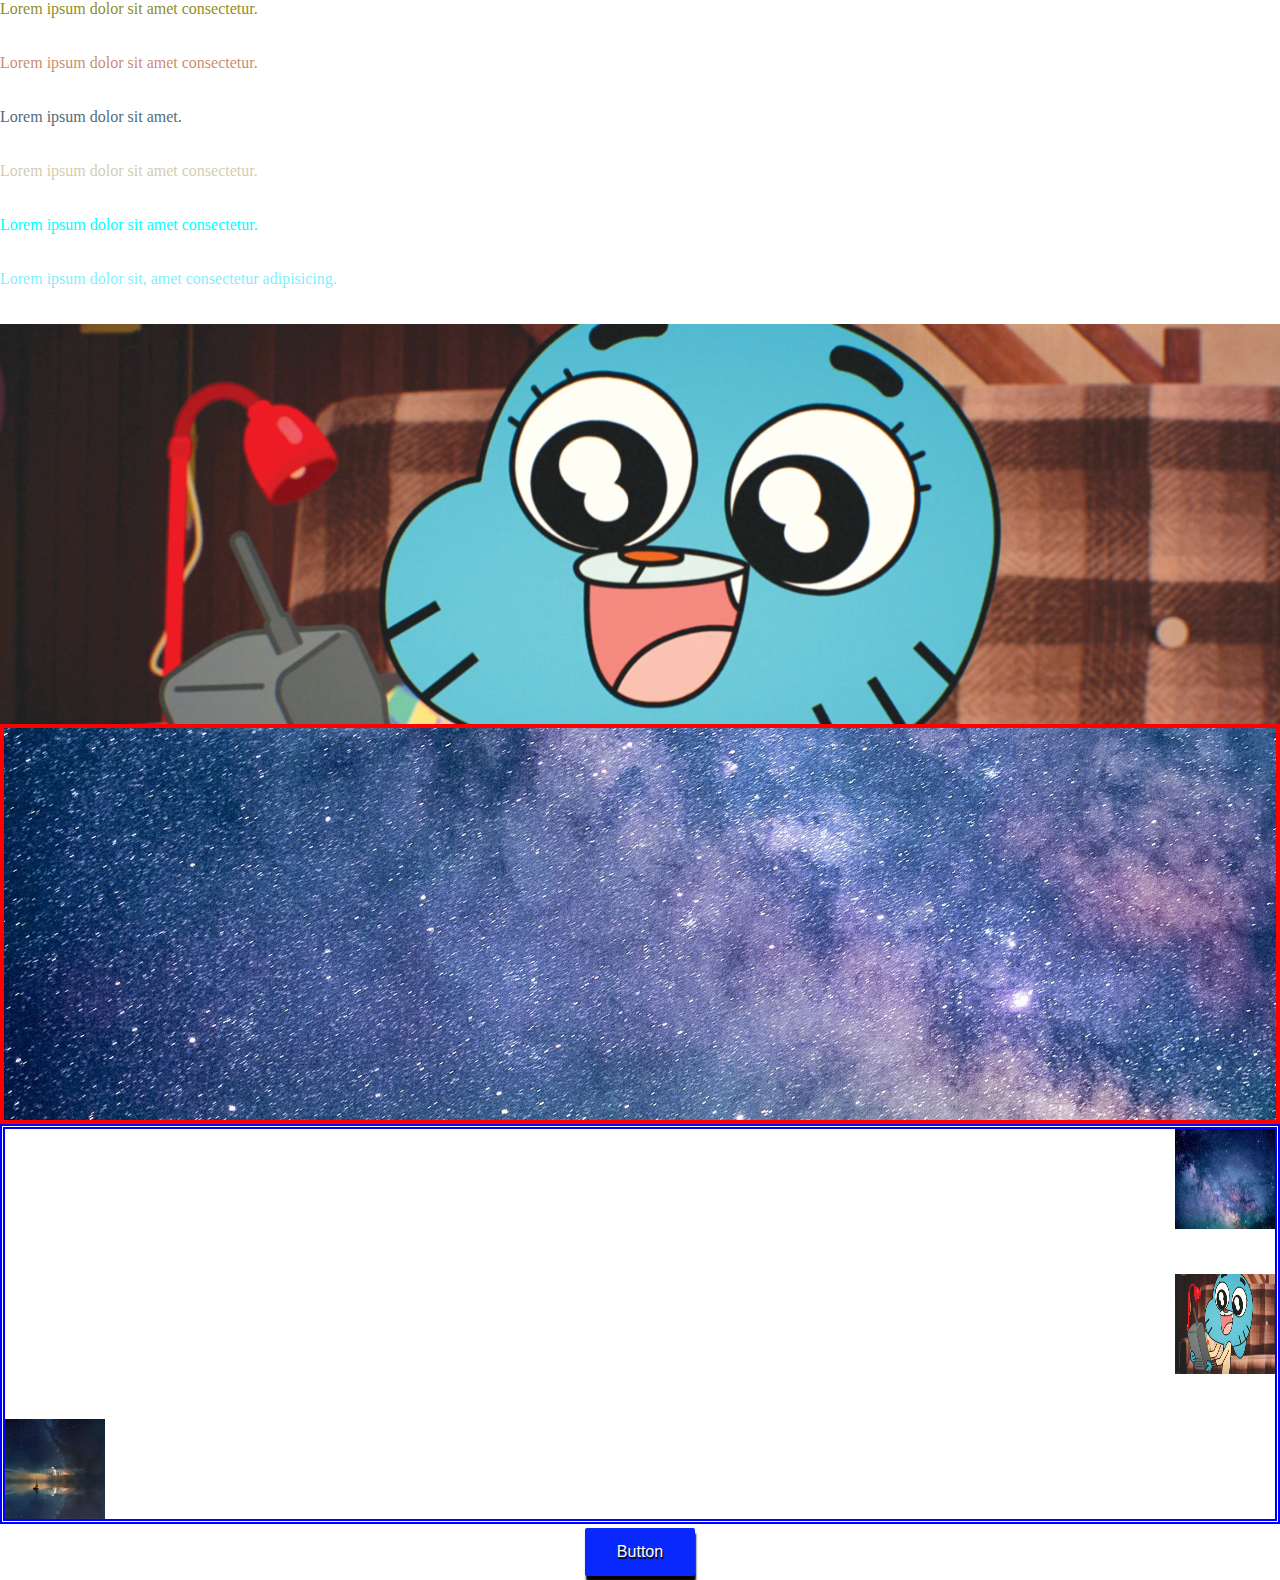
<file: index.html>
<!DOCTYPE html>
<html lang="en">
  <head>
    <title></title>
    <meta charset="UTF-8" />
    <meta name="viewport" content="width=device-width, initial-scale=1" />
    <link rel="stylesheet" href="./assets/css/style.css" />
  </head>
  <body>
    <!-- color type -->
    <div class="color">
      <p class="rgb">Lorem ipsum dolor sit amet consectetur.</p>
      <br /><br />
      <p class="rgba">Lorem ipsum dolor sit amet consectetur.</p>
      <br /><br />
      <p class="hsl">Lorem ipsum dolor sit amet.</p>
      <br /><br />
      <p class="hsla">Lorem ipsum dolor sit amet consectetur.</p>
      <br /><br />
      <p class="hex">Lorem ipsum dolor sit amet consectetur.</p>
      <br /><br />
      <p class="hexo">Lorem ipsum dolor sit, amet consectetur adipisicing.</p>
    </div>
    <br /><br />
    <!-- color type -->
    <!-- background -->
    <div class="bg"></div>
    <div class="border"></div>
    <div class="img"></div>
    <!-- background -->
    <div class="btn">
      <button class="button">Button</button>
    </div>
  </body>
</html>
</file>
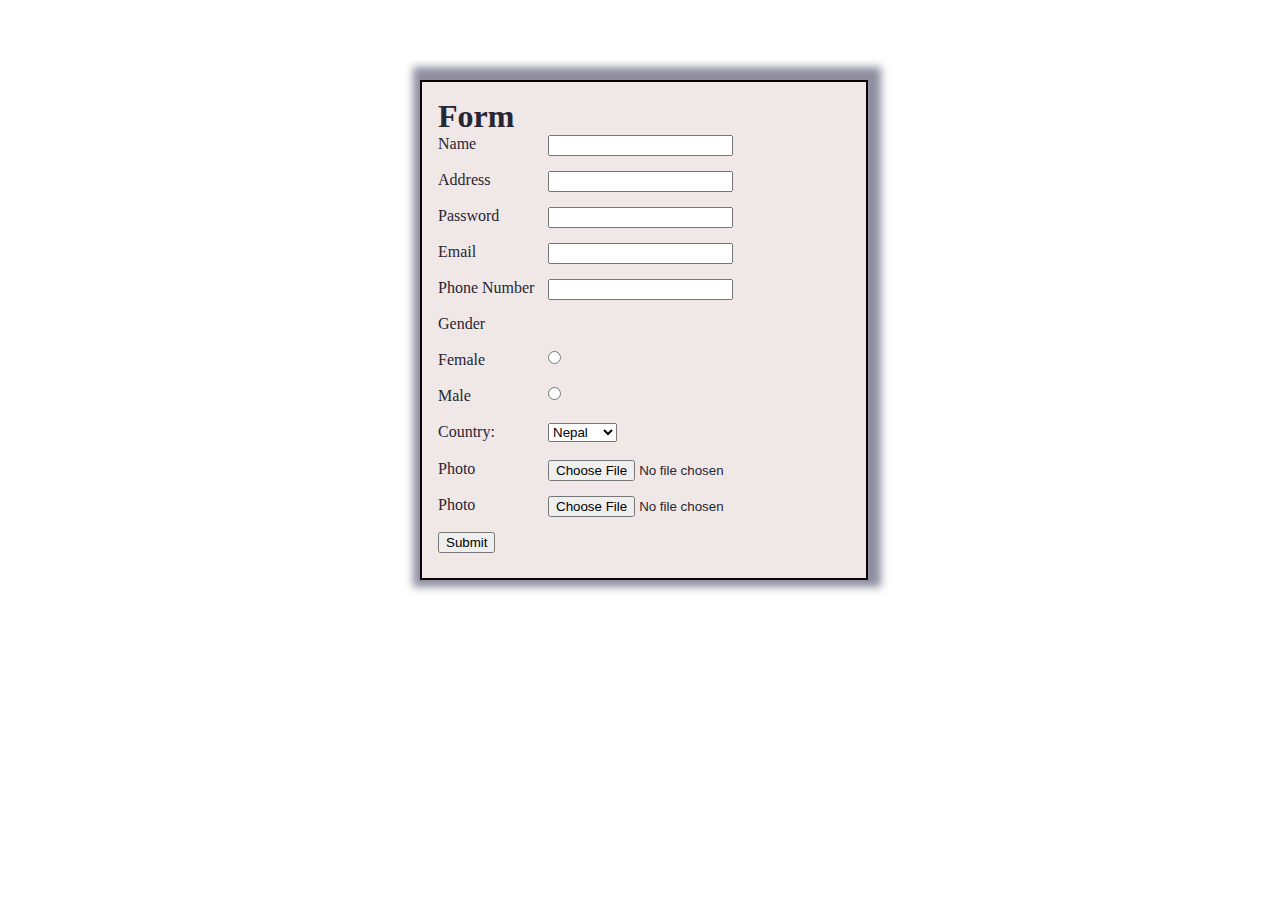
<file: formcss.html>
<!DOCTYPE html>
<html lang="en">
    <head>
        <title></title>
        <meta charset="UTF-8">
        <meta name="viewport" content="width=device-width, initial-scale=1">
        <link rel="stylesheet" href="./assets/css/form.css">
    </head>
    <body>
        <div class="form">
            <div class="form1">
                
                <h1>Form</h1>
            <form action="">
            <label for="Name">Name</label>
            <input required type="text"><br> <br>
            
            <label for="Address">Address</label>
            <input  required type="text"><br><br>
    
            <label for="password">Password</label>
            <input  required type="password" name="" id=""><br><br>
    
            <label for="email">Email</label>
            <input id="email" type="email"><br><br>
    
            <label for="phone">Phone Number</label>
            <input pattern="[0-9]{10}" id="phone" type="tel"><br><br>
    
            <label for="Gender"> Gender</label> <br><br>
    
            <label for="female">Female</label>
            <input type="radio" name="gender" id="female"><br><br>
    
            <label for="male">Male</label>
            <input type="radio" name="gender" id="male"><br><br>
            
            <label for="country">Country:</label>
            <select>  
                <option value="Nepal">Nepal</option>
                <option value="Uk">UK</option>
                <option value="US">US</option>
                <option value="Canda">Canada</option>
                <option value="China">China</option>
            </select> <br><br>
            
            <label for="">Photo</label>
            <input type="file"><br><br>
            <label for="">Photo</label>
            <input type="file"><br><br>
            
            <input class="submit" type="submit">
           </form>
        </div>
        </div>
        </body>
</html>
</file>
<file: assets/css/style.css>
* {
  margin: 0;
  box-sizing: border-box;
}

/* <!-- color type --> */

.rgb {
  color: rgb(142, 142, 38);
}
.rgba {
  color: rgba(178, 87, 42, 0.7);
}
.hsl {
  color: hsl(200, 20%, 40%);
}
.hsla {
  color: hsla(50, 30%, 50%, 0.5);
}
.hex {
  color: #00ffff;
}
.hexo {
  color: #0edffc90;
}
/* <!-- color type --> */
/* background */
.bg {
  height: 400px;
  background-color: green;
  background-image: url("../../img/img4.jpg");
  background-repeat: no-repeat;
  /* background-size: 100px 100px; */
  background-size: cover;
  background-position: right top;
  /* background-attachment: fixed; */
}
/* background */
.border {
  height: 400px;
  background-color: blue;
  border: 4px solid red;
  background: url("../../img/img2.jpg") no-repeat fixed;
}
.img {
  height: 400px;
  border: 5px double blue;
  background: url("../../img/img1.jpg"), url("../../img/img2.jpg"),
    url("../../img/img4.jpg");
  background-size: 100px 100px;
  background-position: left bottom, right top, right;
  background-repeat: no-repeat;
}
.btn {
  margin: auto;
  width: 500px;
  display: block;
  text-align: center;
}
/* .btn button{
    width: 100%;
} */
.button {
  /* height: 200px; */
  color: white;
  border: none;
  background-color: #0928fd;
  text-align: center;
  padding: 15px 32px;
  text-decoration: none;
  display: inline-block;
  text-align: center;
  font-size: 16px;
  margin: 4px 2px;
  border-radius: 2px;
  box-shadow: 1px 5px 2px black;
  text-shadow: 1px 2px 1px black;
}
</file>
<file: assets/css/form.css>
*{
    margin: 0;
    box-sizing: border-box;
}
.form{
    height: 500px;
    background-color: #f0e7e7;
    border: 2px solid rgb(11, 2, 2);
    width: 35%;
    margin: 80px 420px;
    box-shadow: 3px -3px 8px 10px rgba(29, 29, 65, 0.5);
}
.form1{
    padding: 1rem;
    color: rgb(38, 38, 52);
}
label{
    /* display: inline-block; */
    float: left;
    /* clear: left; */
    width: 110px;
    text-align: left; /*Change to right here if you want it close to the inputs*/
}
input {
  /* display: inline-block; */
  float: left;
}
</file>
